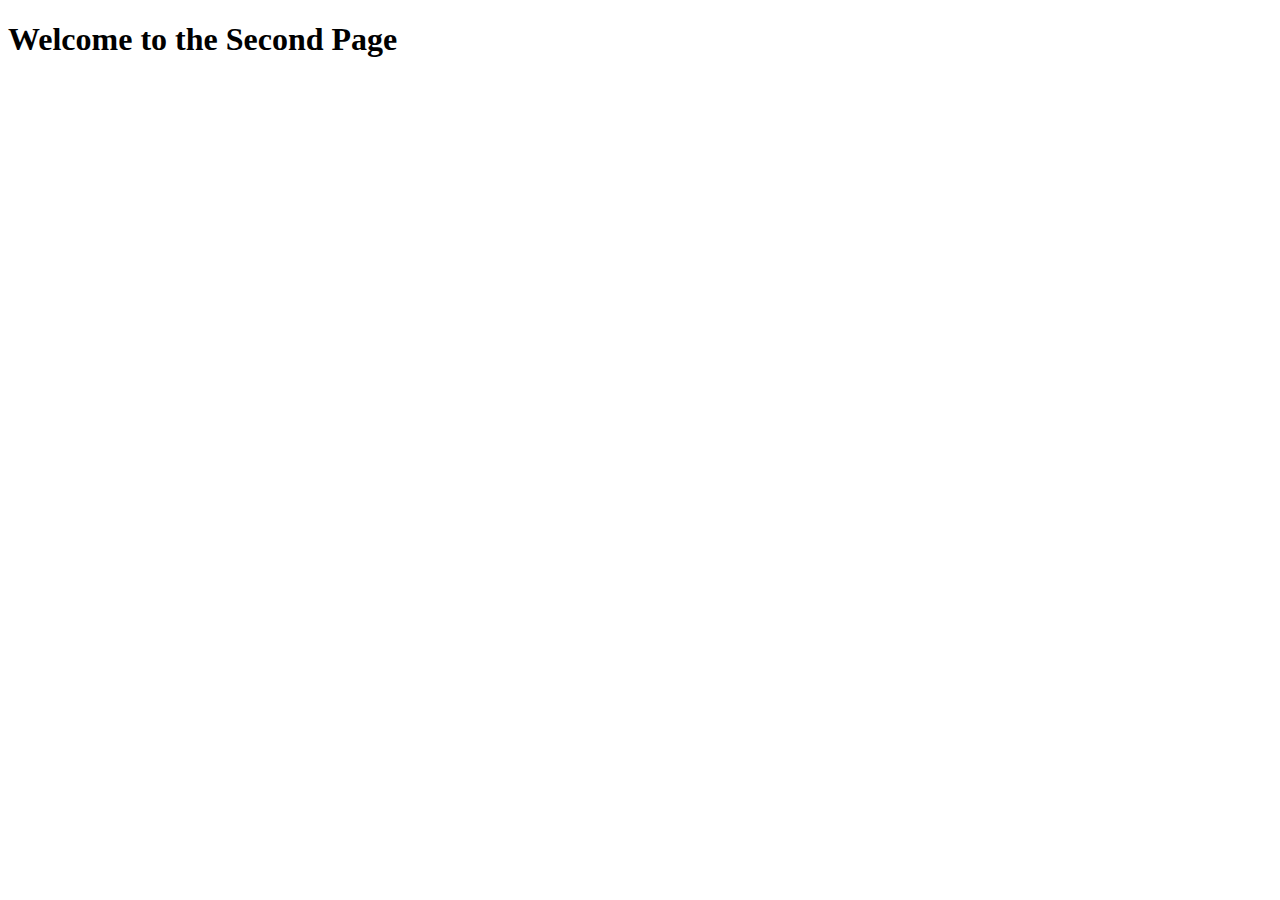
<file: test.html>
<!DOCTYPE html>
<html lang="en">
<head>
    <meta charset="UTF-8">
    <meta name="viewport" content="width=device-width, initial-scale=1.0">
    <title>Second Page</title>
</head>
<body>
    <h1>Welcome to the Second Page</h1>
</body>
</html>
</file>
